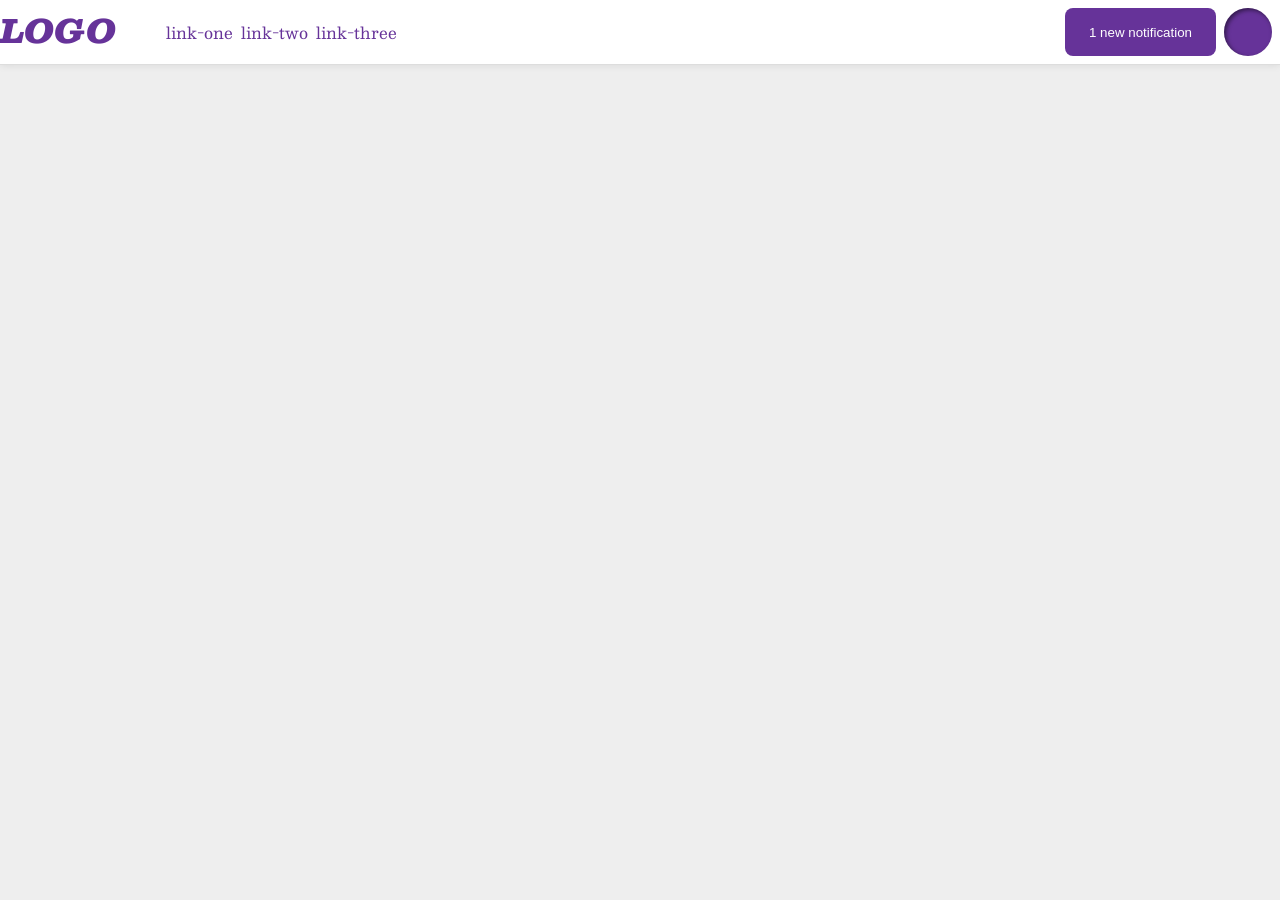
<file: foundations/flex/03-flex-header-2/index.html>
<!DOCTYPE html>
<html lang="en">
  <head>
    <meta charset="UTF-8">
    <meta http-equiv="X-UA-Compatible" content="IE=edge">
    <meta name="viewport" content="width=device-width, initial-scale=1.0">
    <title>Flex Header 2</title>
    <link rel="stylesheet" href="style.css">
  </head>
  <body>
    <div class="header">
      <div class="left">
        <div class="logo">
          LOGO
        </div>
        <ul class="links">
          <li><a href="https://google.com">link-one</a></li>
          <li><a href="https://google.com">link-two</a></li>
          <li><a href="https://google.com">link-three</a></li>
        </ul>
      </div>    
      
      
      <div class="right">
        <button class="notifications">
          1 new notification
        </button>
        <div class="profile-image"></div>
      </div>
    </div>
  </body>
</html>
</file>
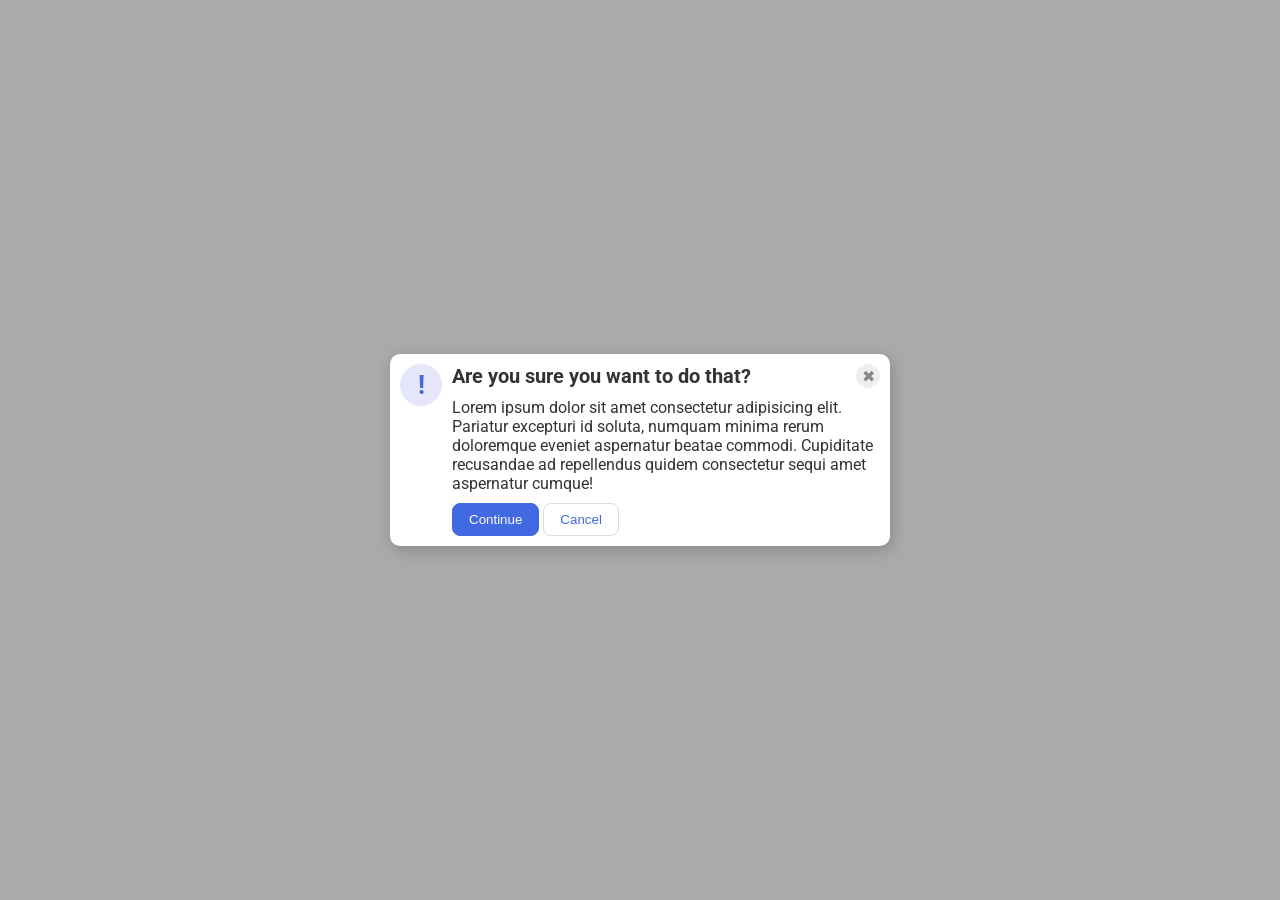
<file: foundations/flex/05-flex-modal/index.html>
<!DOCTYPE html>
<html lang="en">
  <head>
    <meta charset="UTF-8">
    <meta http-equiv="X-UA-Compatible" content="IE=edge">
    <meta name="viewport" content="width=device-width, initial-scale=1.0">
    <link rel="stylesheet" href="style.css">
    <title>Modal</title>
  </head>
  <body>
    <div class="modal">
      <div class="icon">!</div>
      <div class="container">
        <div class="header">Are you sure you want to do that?
          <button class="close-button">✖</button>
        </div>


        <div class="text">Lorem ipsum dolor sit amet consectetur adipisicing elit. Pariatur excepturi id soluta, numquam minima rerum doloremque eveniet aspernatur beatae commodi. Cupiditate recusandae ad repellendus quidem consectetur sequi amet aspernatur cumque!</div>
        <button class="continue">Continue</button>
        <button class="cancel">Cancel</button>
      </div>        
    </div>
  </body>
</html>
</file>
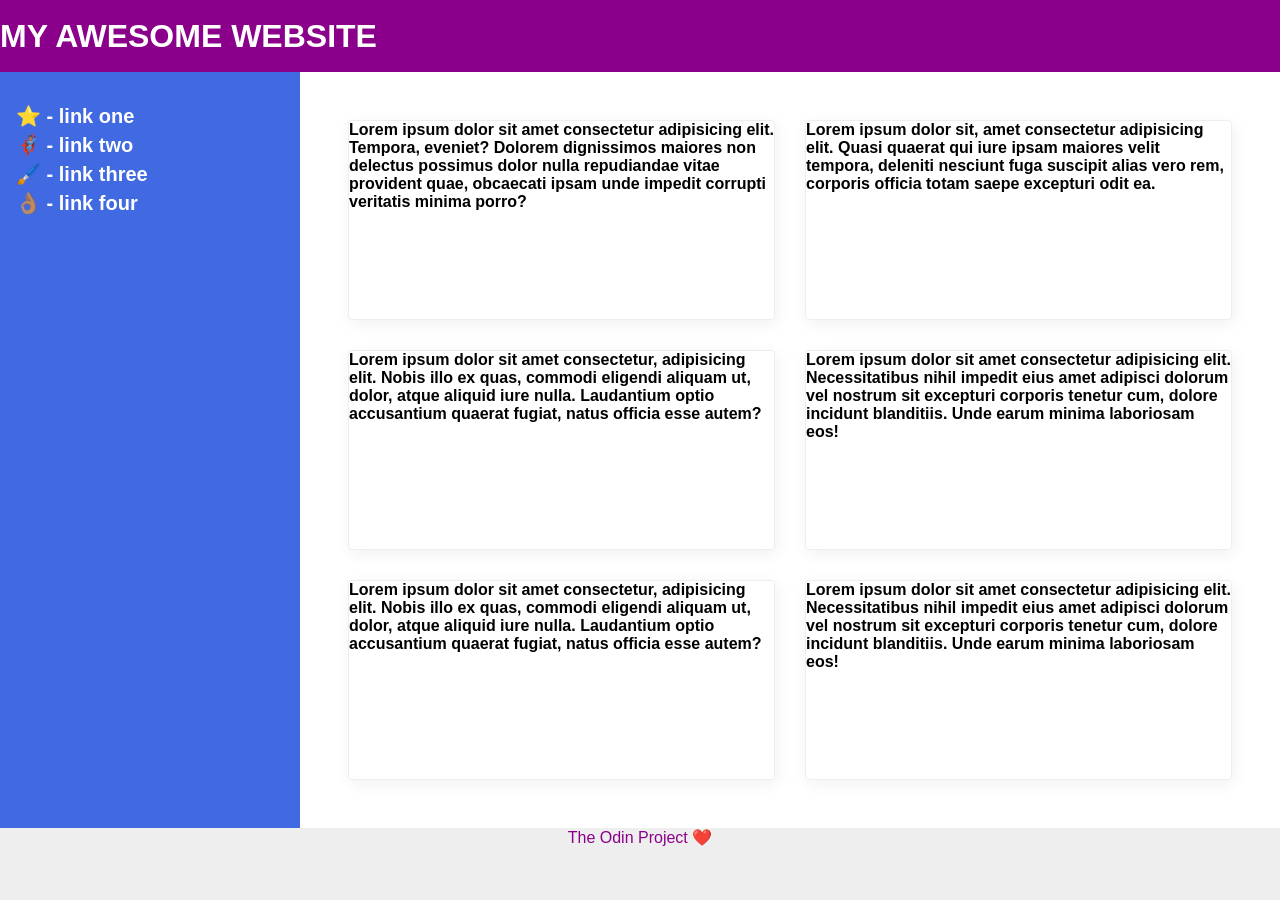
<file: foundations/flex/07-flex-layout-2/index.html>
<!DOCTYPE html>
<html lang="en">
  <head>
    <meta charset="UTF-8">
    <meta http-equiv="X-UA-Compatible" content="IE=edge">
    <meta name="viewport" content="width=device-width, initial-scale=1.0">
    <title>The Holy Grail</title>
    <link rel="stylesheet" href="style.css">
  </head>
  <body>
    <div class="header">
      MY AWESOME WEBSITE
    </div>
    
    <div class="content">
      <div class="sidebar">
        <ul>
          <li><a href="#">⭐ - link one</a></li>
          <li><a href="#">🦸🏽‍♂️ - link two</a></li>
          <li><a href="#">🖌️ - link three</a></li>
          <li><a href="#">👌🏽 - link four</a></li>
        </ul>
      </div>
      <div class="cards">
        <div class="card">Lorem ipsum dolor sit amet consectetur adipisicing elit. Tempora, eveniet? Dolorem dignissimos maiores non delectus possimus dolor nulla repudiandae vitae provident quae, obcaecati ipsam unde impedit corrupti veritatis minima porro?</div>
        <div class="card">Lorem ipsum dolor sit, amet consectetur adipisicing elit. Quasi quaerat qui iure ipsam maiores velit tempora, deleniti nesciunt fuga suscipit alias vero rem, corporis officia totam saepe excepturi odit ea.</div>
        <div class="card">Lorem ipsum dolor sit amet consectetur, adipisicing elit. Nobis illo ex quas, commodi eligendi aliquam ut, dolor, atque aliquid iure nulla. Laudantium optio accusantium quaerat fugiat, natus officia esse autem?</div>
        <div class="card">Lorem ipsum dolor sit amet consectetur adipisicing elit. Necessitatibus nihil impedit eius amet adipisci dolorum vel nostrum sit excepturi corporis tenetur cum, dolore incidunt blanditiis. Unde earum minima laboriosam eos!</div>
        <div class="card">Lorem ipsum dolor sit amet consectetur, adipisicing elit. Nobis illo ex quas, commodi eligendi aliquam ut, dolor, atque aliquid iure nulla. Laudantium optio accusantium quaerat fugiat, natus officia esse autem?</div>
        <div class="card">Lorem ipsum dolor sit amet consectetur adipisicing elit. Necessitatibus nihil impedit eius amet adipisci dolorum vel nostrum sit excepturi corporis tenetur cum, dolore incidunt blanditiis. Unde earum minima laboriosam eos!</div>
      </div>    


    </div>
    <div class="footer">
      The Odin Project ❤️
    </div>
  </body>
</html>
</file>
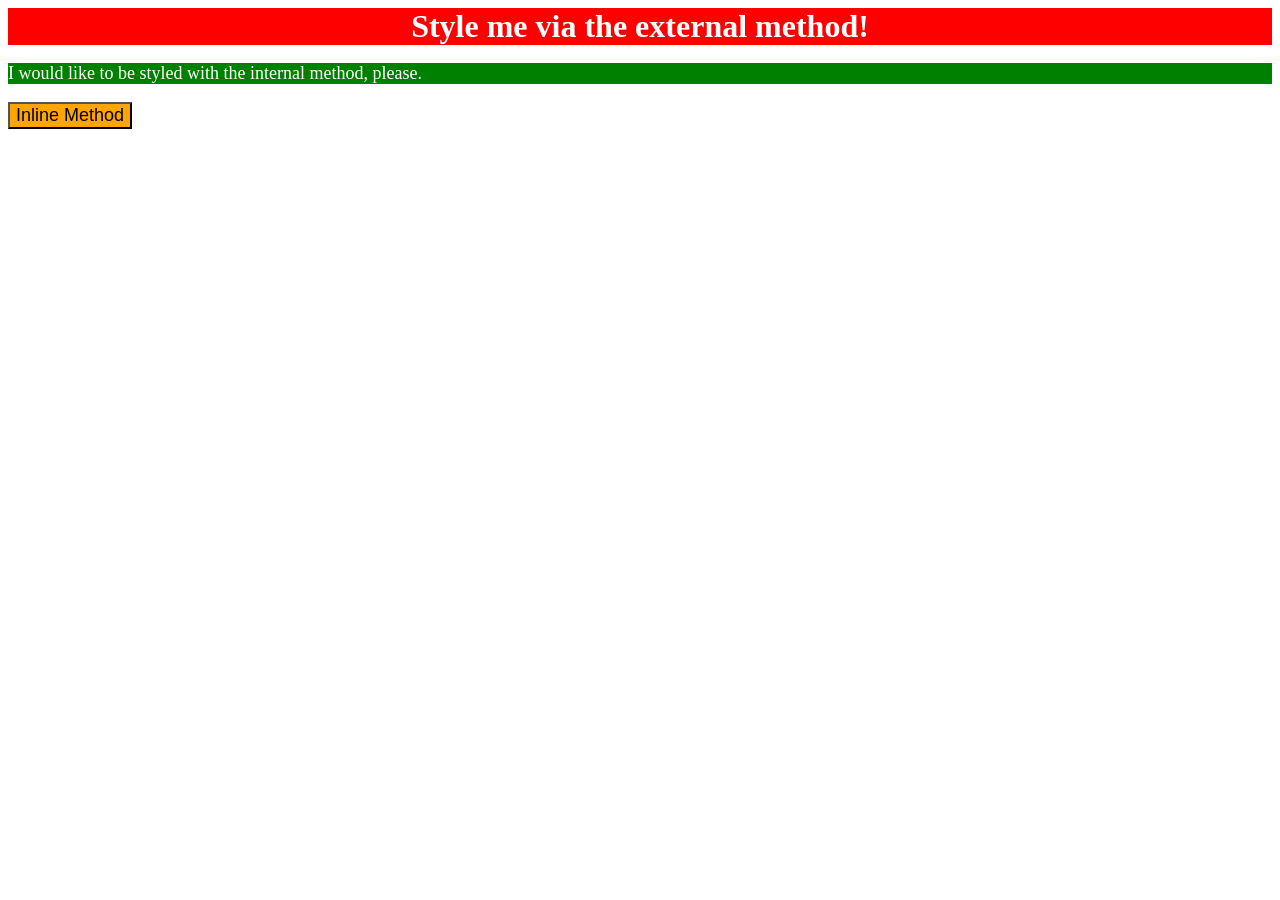
<file: foundations/intro-to-css/01-css-methods/index.html>
<!DOCTYPE html>
<html lang="en">
  <head>
    <meta charset="UTF-8">
    <meta http-equiv="X-UA-Compatible" content="IE=edge">
    <meta name="viewport" content="width=device-width, initial-scale=1.0">
    <link rel="stylesheet" href="style.css">
    <style>
      p{
        background-color: green;
        color: white;
        font-size: 18px;
      }
    </style>
    <title>Methods for Adding CSS</title>
  </head>
  <body>
    <div>Style me via the external method!</div>
    <p>I would like to be styled with the internal method, please.</p>
    <button style="background-color: orange; font-size: 18px;">Inline Method</button>
  </body>
</html>
</file>
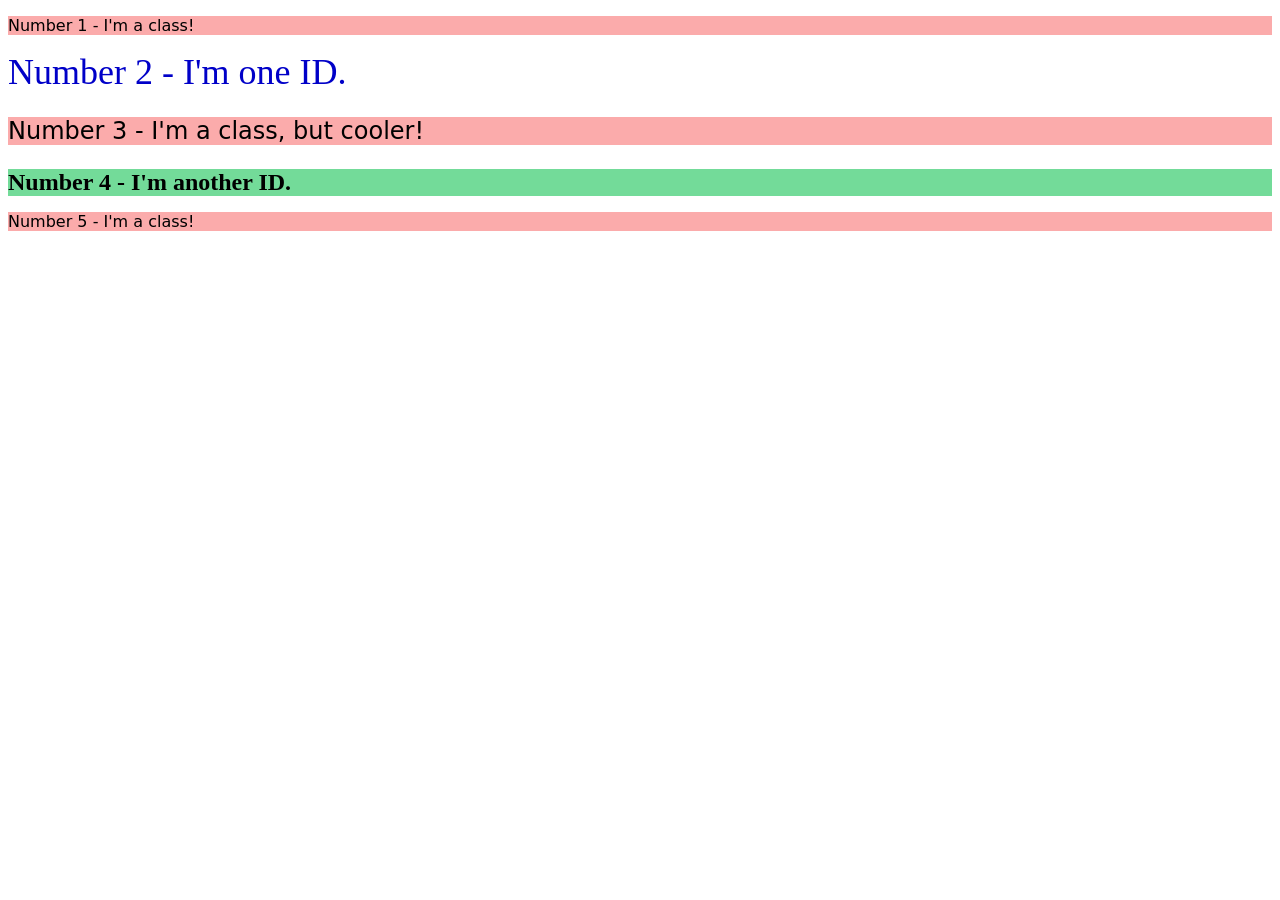
<file: foundations/intro-to-css/02-class-id-selectors/index.html>
<!DOCTYPE html>
<html lang="en">
  <head>
    <meta charset="UTF-8">
    <meta http-equiv="X-UA-Compatible" content="IE=edge">
    <meta name="viewport" content="width=device-width, initial-scale=1.0">
    <title>Class and ID Selectors</title>
    <link rel="stylesheet" href="style.css">
  </head>
  <body>
    <p class="odd">Number 1 - I'm a class!</p>
    <div id="second">Number 2 - I'm one ID.</div>
    <p class="odd" id="third">Number 3 - I'm a class, but cooler!</p>
    <div id="fourth">Number 4 - I'm another ID.</div>
    <p class="odd">Number 5 - I'm a class!</p>
  </body>
</html>
</file>
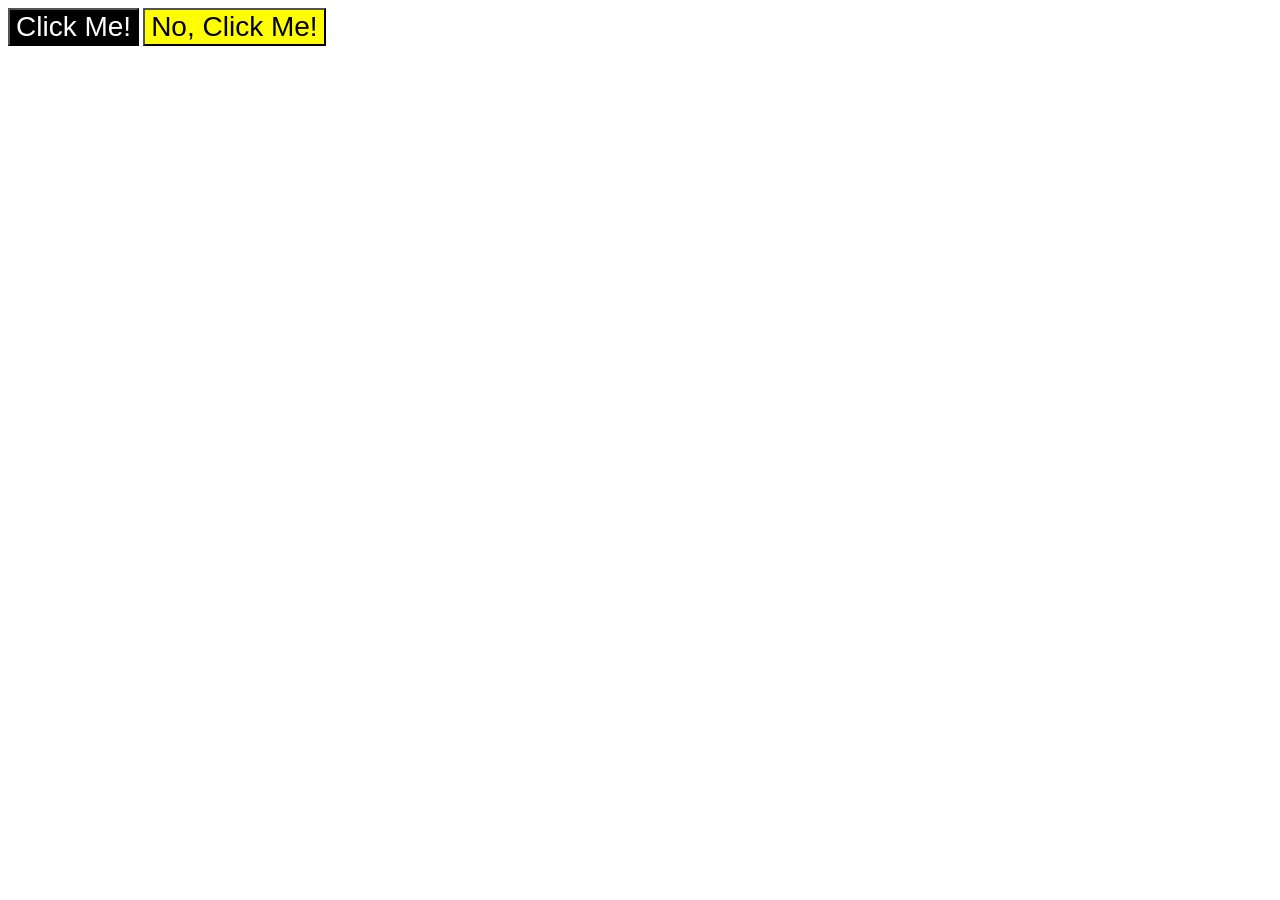
<file: foundations/intro-to-css/03-grouping-selectors/index.html>
<!DOCTYPE html>
<html lang="en">
  <head>
    <meta charset="UTF-8">
    <meta http-equiv="X-UA-Compatible" content="IE=edge">
    <meta name="viewport" content="width=device-width, initial-scale=1.0">
    <title>Grouping Selectors</title>
    <link rel="stylesheet" href="style.css">
  </head>
  <body>
    <button class="first">Click Me!</button>
    <button class="second">No, Click Me!</button>
  </body>
</html>
</file>
<file: foundations/flex/03-flex-header-2/style.css>
/* this is some magical font-importing.  
you'll learn about it later. */
@import url('https://fonts.googleapis.com/css2?family=Besley:ital,wght@0,400;1,900&display=swap');

body {
  margin: 0;
  background: #eee;
  font-family: Besley, serif;
}

.header {
  background: white;
  border-bottom: 1px solid #ddd;
  box-shadow: 0 0 8px rgba(0,0,0,.1);
  display: flex;
  align-items: center;
  justify-content: space-between;
}

.profile-image {
  background: rebeccapurple;
  box-shadow: inset 2px 2px 4px rgba(0,0,0,.5);
  border-radius: 50%;
  width: 48px;
  height: 48px;
}

.logo {
  color: rebeccapurple;
  font-size: 32px;
  font-weight: 900;
  font-style: italic;
}

button {
  border: none;
  border-radius: 8px;
  background: rebeccapurple;
  color: white;
  padding: 8px 24px;
}

a {
  /* this removes the line under our links */
  text-decoration: none;
  color: rebeccapurple;
}

ul {
  list-style-type: none;
  display:flex;
  gap: 8px;
}

.right{
  display:flex;
  gap: 8px;
  padding: 8px;
}
.left{
  display:flex;
  gap: 10px;

}
</file>
<file: foundations/flex/05-flex-modal/style.css>
@import url('https://fonts.googleapis.com/css2?family=Roboto:wght@400;700&display=swap');

html, body {
  height: 100%;
}

body {
  font-family: Roboto, sans-serif;
  margin: 0;
  background: #aaa;
  color: #333;
  /* I'll give you this one for free lol */
  display: flex;
  align-items: center;
  justify-content: center;
}

.modal {
  background: white;
  width: 480px;
  border-radius: 10px;
  box-shadow: 2px 4px 16px rgba(0,0,0,.2);
  display:flex;
  padding: 10px;
  gap:10px;
}

.icon {
  color: royalblue;
  font-size: 26px;
  font-weight: 700;
  background: lavender;
  width: 42px;
  height: 42px;
  border-radius: 50%;
  display: flex;
  align-items: center;
  justify-content: center;
  flex-shrink: 0;
}

.close-button {
  background: #eee;
  border-radius: 50%;
  color: #888;
  font-weight: 400;
  font-size: 16px;
  height: 24px;
  width: 24px;
  display: flex;
  align-items: center;
  justify-content: center;
  border: 1px solid #eee;
  padding: 0;
}

button {
  cursor: pointer;
  padding: 8px 16px;
  border-radius: 8px;
}

button.continue {
  background: royalblue;
  border: 1px solid royalblue;
  color: white;
}

button.cancel {
  background: white;
  border: 1px solid #ddd;
  color: royalblue;
}

.text{
  margin-bottom:10px;
}
.header{
  display:flex;
  justify-content: space-between;
  align-items: center;
  font-size: 20px;
  font-weight: bold;
  margin-bottom: 10px;
}
</file>
<file: foundations/flex/07-flex-layout-2/style.css>
body {
  font-family: -apple-system, BlinkMacSystemFont, 'Segoe UI', Roboto, Oxygen, Ubuntu, Cantarell, 'Open Sans', 'Helvetica Neue', sans-serif;
  margin: 0;
  min-height: 100vh;
  display:flex;
  flex-direction:column;
  justify-content:space-between;
}
ul{
  list-style:none;
  padding:0px;

}
a{
  text-decoration:none;
  color:white;
  font-weight:bold;
  font-size: 20px;


}
li{
  margin-bottom:5px;
}
.header {
  height: 72px;
  background: darkmagenta;
  color: white;
  font-size: 32px;
  font-weight:900;
  display:flex;
  align-items:center;
}

.footer {
  height: 72px;
  background: #eee;
  color: darkmagenta;
  display:flex;
  justify-content: center;
}

.sidebar {
  width: 300px;
  background: royalblue;
  box-sizing: border-box;
  flex-shrink:0;
  padding: 16px;
}

.card {
  border: 1px solid #eee;
  box-shadow: 2px 4px 16px rgba(0,0,0,.06);
  border-radius: 4px;
  flex: 1 1 400px;
  font-weight: bold;
}
.cards{
  display:flex;
  flex-wrap:wrap;
  padding: 48px;
  gap:30px;
}
.content{
  display:flex;
  flex:1;
}
</file>
<file: foundations/intro-to-css/01-css-methods/style.css>
div{
    background-color: red;
    color: white;
    font-size: 32px;
    text-align: center;
    font-weight: bold;
}
</file>
<file: foundations/intro-to-css/02-class-id-selectors/style.css>
/* Add CSS Styling */
.odd{
    background-color: rgb(251, 171, 171);
    font-family: 'Verdana', 'DejaVu Sans', sans-serif;
}
#second{
    color: rgb(0,0,200);
    font-size: 36px;
}
#third{
    font-size:24px;
}
#fourth{
    background-color: rgb(115, 219, 153);
    font-weight: bold;
    font-size:24px;
}
</file>
<file: foundations/intro-to-css/03-grouping-selectors/style.css>
/* Add CSS Styling */
.first {
    background-color: black;
    color: white;
}

.second{
    background-color: yellow;
}

.first,
.second {
    font-size: 28px;
    font-family: Helvetica, "Times New Roman", sans-serif;
}
</file>
